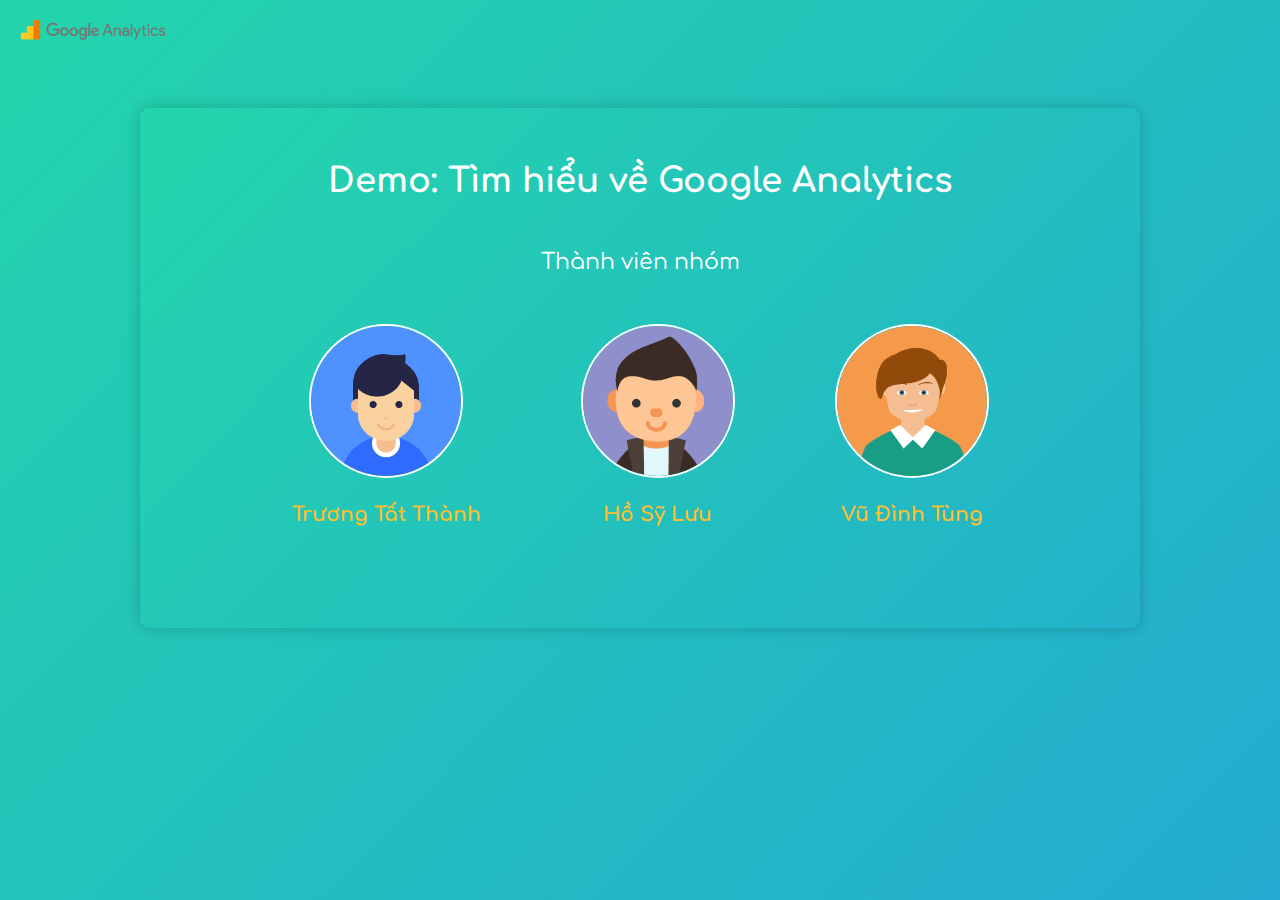
<file: index.html>
<!DOCTYPE html>
<html lang="vi">
<head>
    <meta charset="UTF-8">
    <meta http-equiv="X-UA-Compatible" content="IE=edge">
    <meta name="viewport" content="width=device-width, initial-scale=1.0">
    <title>Nhóm 6 - tìm hiểu về Google Analytics</title>
    <link rel="stylesheet" href="style.css">
    <link rel="stylesheet" href="https://fonts.googleapis.com/css?family=Comfortaa">
    <!-- Global site tag (gtag.js) - Google Analytics -->
    <script async src="https://www.googletagmanager.com/gtag/js?id=G-REWN3WDYKK"></script>
    <script>
      window.dataLayer = window.dataLayer || [];
      function gtag(){dataLayer.push(arguments);}
      gtag('js', new Date());

      gtag('config', 'G-REWN3WDYKK');
    </script>
</head>
<body>
    <div class="logo">
        <img src="img/logo.png" alt="logo" width="150px">
    </div>
    <div class="wrapper">
        <p class="title">Demo: Tìm hiểu về Google Analytics</p>
        <p class="info">Thành viên nhóm</p>
        <div class="profile">
            <div class="img">
                <a href="thanh.html">
                    <img src="img/user.png" alt="user-1">
                    <p>Trương Tất Thành</p>
                </a>
            </div>
            <div class="img">
                <a href="luu.html">
                    <img src="img/user2.png" alt="user-1">
                    <p>Hồ Sỹ Lưu</p>
                </a>
            </div>
            <div class="img">
                <a href="tung.html">
                    <img src="img/user3.png" alt="user-1">
                    <p>Vũ Đình Tùng</p>
                </a>
            </div>
        </div>
    </div>
</body>
</html>
</file>
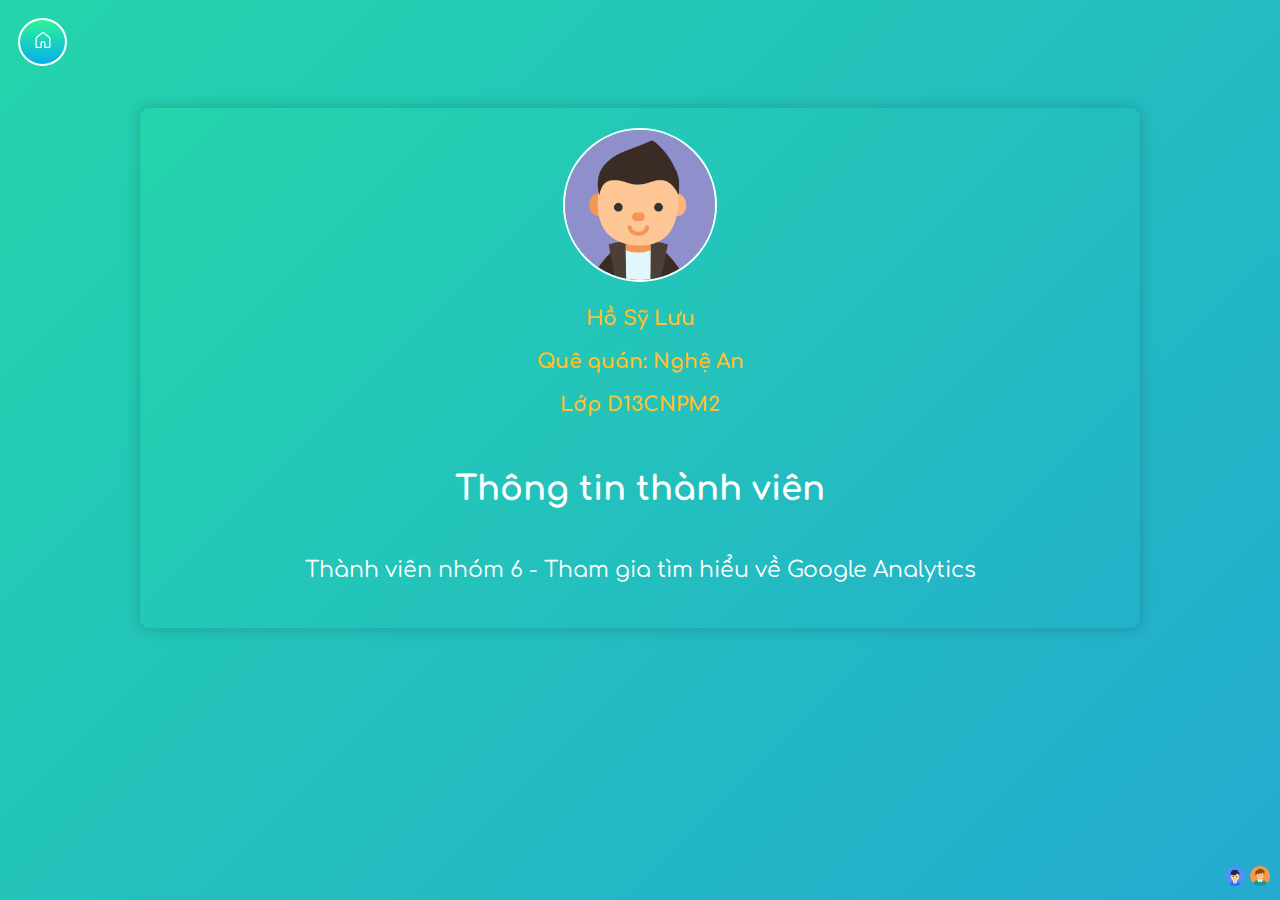
<file: luu.html>
<!DOCTYPE html>
<html lang="vi">

<head>
    <meta charset="UTF-8">
    <meta http-equiv="X-UA-Compatible" content="IE=edge">
    <meta name="viewport" content="width=device-width, initial-scale=1.0">
    <title>Thông tin của Lưu</title>
    <link rel="stylesheet" href="style.css">
    <link rel="stylesheet" href="https://fonts.googleapis.com/css?family=Comfortaa">
    <!-- Global site tag (gtag.js) - Google Analytics -->
    <script async src="https://www.googletagmanager.com/gtag/js?id=G-REWN3WDYKK"></script>
    <script>
      window.dataLayer = window.dataLayer || [];
      function gtag(){dataLayer.push(arguments);}
      gtag('js', new Date());

      gtag('config', 'G-REWN3WDYKK');
    </script>
</head>

<body>
    <a class="back-home" href="/">
        <img src="img/home.svg" alt="home" width="20px">
    </a>
    <div class="wrapper">
        <div class="profile">
            <div class="img">
                <a href="#">
                    <img src="img/user2.png" alt="user-1">
                    <p>Hồ Sỹ Lưu</p>
                    <p>Quê quán: Nghệ An</p>
                    <p>Lớp D13CNPM2</p>
                </a>
            </div>
        </div>
        <p class="title">Thông tin thành viên</p>
        <p class="info">Thành viên nhóm 6 - Tham gia tìm hiểu về Google Analytics</p>
    </div>
    <div class="item">
        <a class="back-item" href="thanh.html">
        <img src="img/user.png" alt="item" width="20px">
    </a>
    <a class="back-item" href="tung.html">
        <img src="img/user3.png" alt="item" width="20px">
    </a>
    </div>
</body>

</html>
</file>
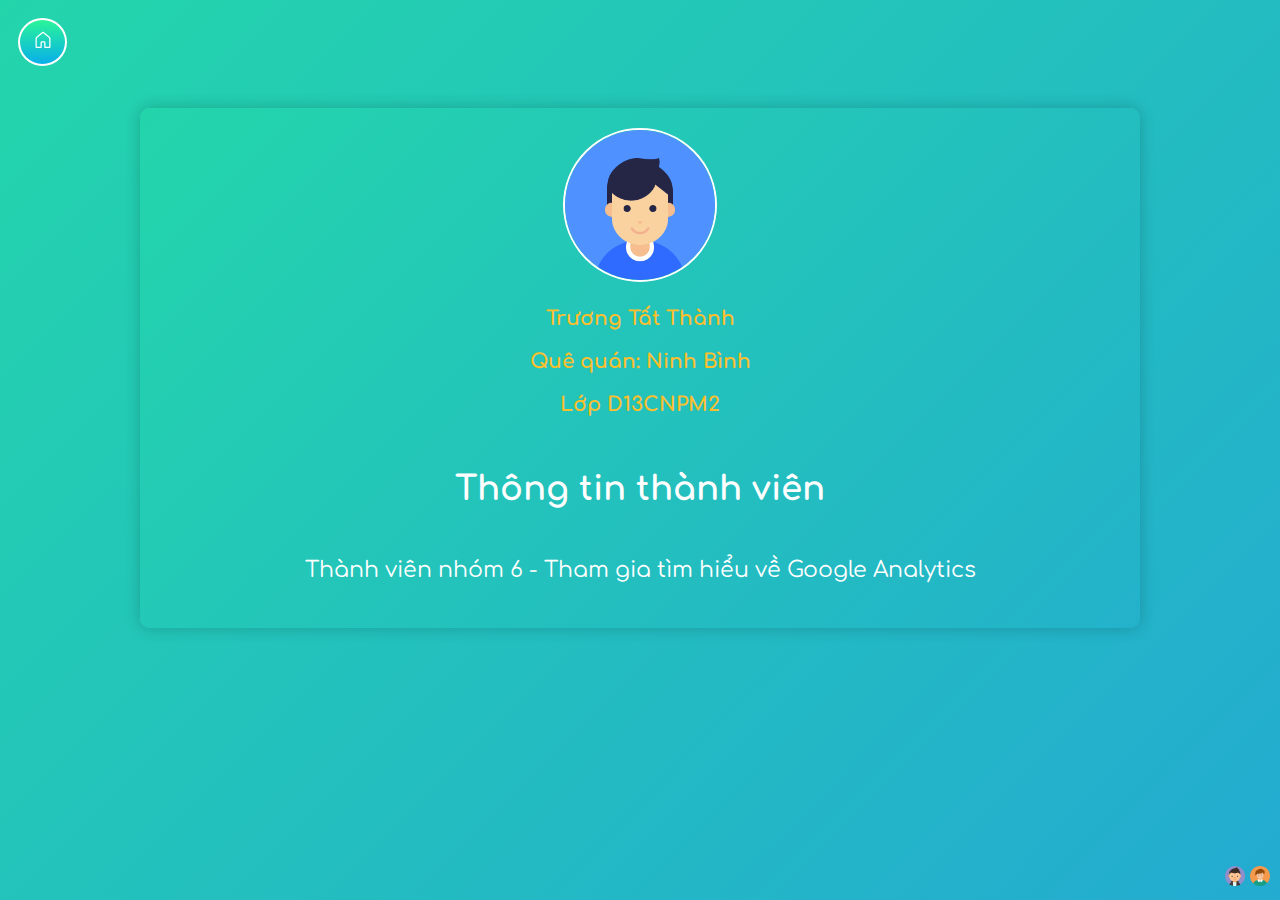
<file: thanh.html>
<!DOCTYPE html>
<html lang="vi">

<head>
    <meta charset="UTF-8">
    <meta http-equiv="X-UA-Compatible" content="IE=edge">
    <meta name="viewport" content="width=device-width, initial-scale=1.0">
    <title>Thông tin của Thành</title>
    <link rel="stylesheet" href="style.css">
    <link rel="stylesheet" href="https://fonts.googleapis.com/css?family=Comfortaa">
    <!-- Global site tag (gtag.js) - Google Analytics -->
    <script async src="https://www.googletagmanager.com/gtag/js?id=G-REWN3WDYKK"></script>
    <script>
      window.dataLayer = window.dataLayer || [];
      function gtag(){dataLayer.push(arguments);}
      gtag('js', new Date());

      gtag('config', 'G-REWN3WDYKK');
    </script>
</head>

<body>
    <a class="back-home" href="/">
        <img src="img/home.svg" alt="home" width="20px">
    </a>
    <div class="wrapper">
        <div class="profile">
            <div class="img">
                <a href="#">
                    <img src="img/user.png" alt="user-1">
                    <p>Trương Tất Thành</p>
                    <p>Quê quán: Ninh Bình</p>
                    <p>Lớp D13CNPM2</p>
                </a>
            </div>
        </div>
        <p class="title">Thông tin thành viên</p>
        <p class="info">Thành viên nhóm 6 - Tham gia tìm hiểu về Google Analytics</p>
    </div>
    <div class="item">
        <a class="back-item" href="luu.html">
        <img src="img/user2.png" alt="item" width="20px">
    </a>
    <a class="back-item" href="tung.html">
        <img src="img/user3.png" alt="item" width="20px">
    </a>
    </div>
</body>

</html>
</file>
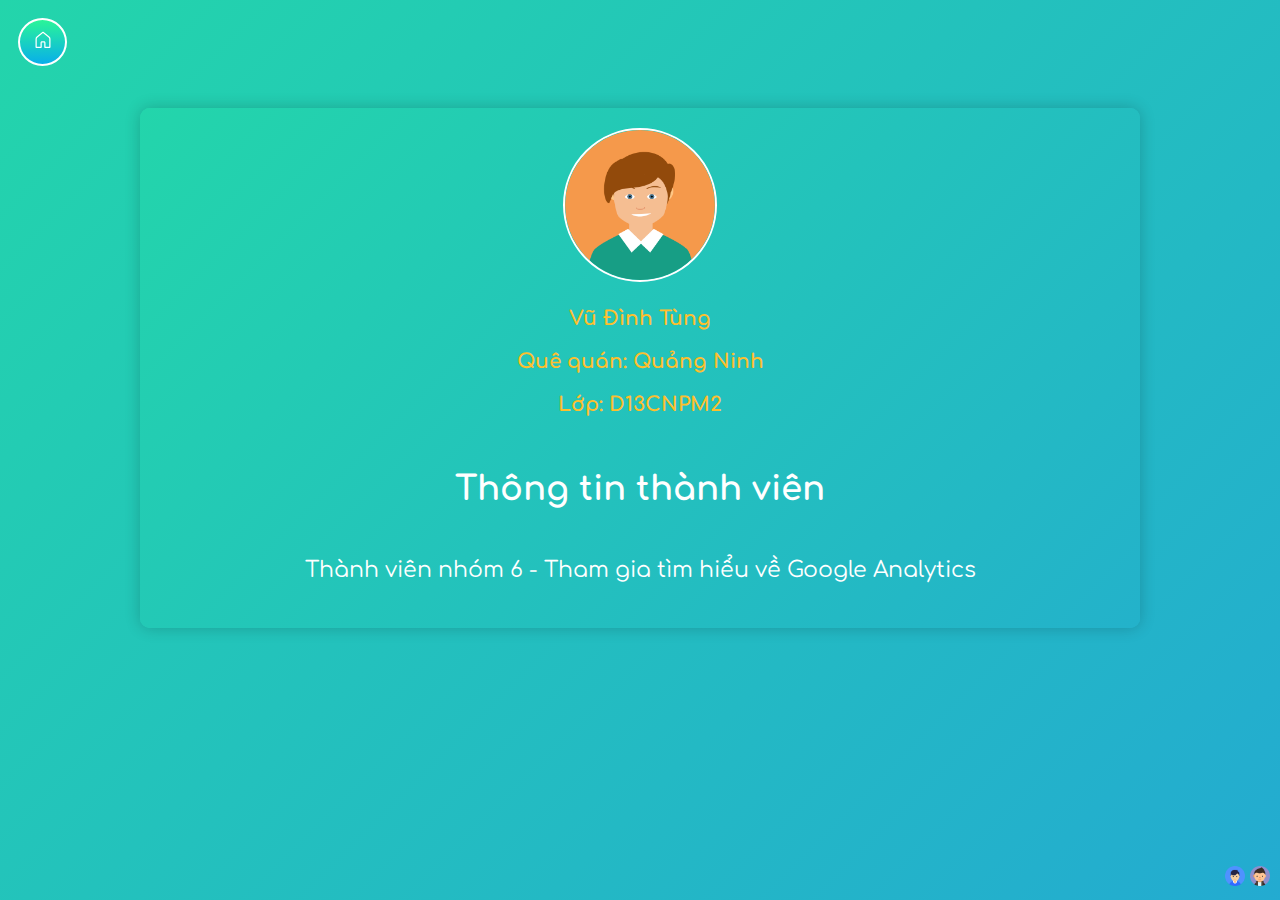
<file: tung.html>
<!DOCTYPE html>
<html lang="vi">

<head>
    <meta charset="UTF-8">
    <meta http-equiv="X-UA-Compatible" content="IE=edge">
    <meta name="viewport" content="width=device-width, initial-scale=1.0">
    <title>Thông tin của Tùng</title>
    <link rel="stylesheet" href="style.css">
    <link rel="stylesheet" href="https://fonts.googleapis.com/css?family=Comfortaa">
    <!-- Global site tag (gtag.js) - Google Analytics -->
    <script async src="https://www.googletagmanager.com/gtag/js?id=G-REWN3WDYKK"></script>
    <script>
      window.dataLayer = window.dataLayer || [];
      function gtag(){dataLayer.push(arguments);}
      gtag('js', new Date());

      gtag('config', 'G-REWN3WDYKK');
    </script>
</head>

<body>
    <a class="back-home" href="/">
        <img src="img/home.svg" alt="home" width="20px">
    </a>
    <div class="wrapper">
        <div class="profile">
            <div class="img">
                    <img src="img/user3.png" alt="user-1">
                    <p>Vũ Đình Tùng</p>
                    <p>Quê quán: Quảng Ninh</p>
                    <p>Lớp: D13CNPM2</p>
            </div>
        </div>
        <p class="title">Thông tin thành viên</p>
        <p class="info">Thành viên nhóm 6 - Tham gia tìm hiểu về Google Analytics</p>
    </div>
    <div class="item">
        <a class="back-item" href="thanh.html">
        <img src="img/user.png" alt="item" width="20px">
    </a>
    <a class="back-item" href="luu.html">
        <img src="img/user2.png" alt="item" width="20px">
    </a>
    </div>
</body>

</html>
</file>
<file: style.css>
body {
    background: linear-gradient(-45deg, #ee7752, #e73c7e, #23a6d5, #23d5ab);
	background-size: 400% 400%;
	animation: gradient 15s ease infinite;
    font-family: Comfortaa;
}

a {
    text-decoration: none;
    color: #FEBF2D;
}

@keyframes gradient {
	0% {
		background-position: 0% 50%;
	}
	50% {
		background-position: 100% 50%;
	}
	100% {
		background-position: 0% 50%;
	}
}

.logo {
    position: fixed;
    margin: 10px;
}

.back-home {
    margin: 10px;
    width: 25px;
    position: fixed;
    z-index: 100;
    background-image: linear-gradient(0deg, #08AEEA 0%, #2AF598 100%);
    color: #fff;
    padding: 10px;
    border-radius: 50%;
    border: solid 2px #fff;
    overflow: hidden;
    text-align: center;
}

.back-home:hover {
    transform: scale(1.2);
    transition: transform 350ms;
}

.item {
    margin: 10px;
    right: 0;
    bottom: 0px;
    position: fixed;
}

.back-item {
    width: 25px;
    z-index: 100;
    border-radius: 50%;
    overflow: hidden;
    text-align: center;
}

.wrapper {
    margin: 0 auto;
    padding: 20px;
    width: 60rem;
    height: 30rem;
    box-shadow: 0 0 1rem 0 rgb(0 0 0 / 20%);
    border-radius: 10px;
    position: relative;
    z-index: 1;
    background: inherit;
    overflow: hidden;
    top: 100px;
}

.wrapper::before {
    content: "";
    position: absolute;
    background: inherit;
    z-index: -1;
    top: 0;
    left: 0;
    right: 0;
    bottom: 0;
    /* box-shadow: inset 0 0 2000px rgba(255, 255, 255, .5);
    filter: blur(10px); */
}

.wrapper .profile {
    display: flex;
    justify-content: center;
    animation: fadeInAnimation ease 3s;
    animation-iteration-count: 1;
    animation-fill-mode: forwards;
}

.wrapper .title {
    text-align: center;
    color: #fff;
    font-weight: 700;
    font-size: 34px;
    animation: fadeInAnimation ease 3s;
    animation-iteration-count: 1;
    animation-fill-mode: forwards;
}

.wrapper .info {
    margin: 50px;
    text-align: center;
    color: #fff;
    font-size: 22px;
    animation: fadeInAnimation ease 3s;
    animation-iteration-count: 1;
    animation-fill-mode: forwards;
}

.wrapper .img {
    padding: 0 50px;
    text-align: center;
    font-weight: 700;
    font-size: 20px;
    color: #FEBF2D;
}

@keyframes fadeInAnimation {
    0% {
        opacity: 0;
    }
    100% {
        opacity: 1;
    }
}

.wrapper .img img:hover {
    transform: scale(1.2);
    transition: transform 350ms;
}

.wrapper .img img {
    width: 150px;
    border-radius: 50%;
    border: solid 2px #fff;
}
</file>
